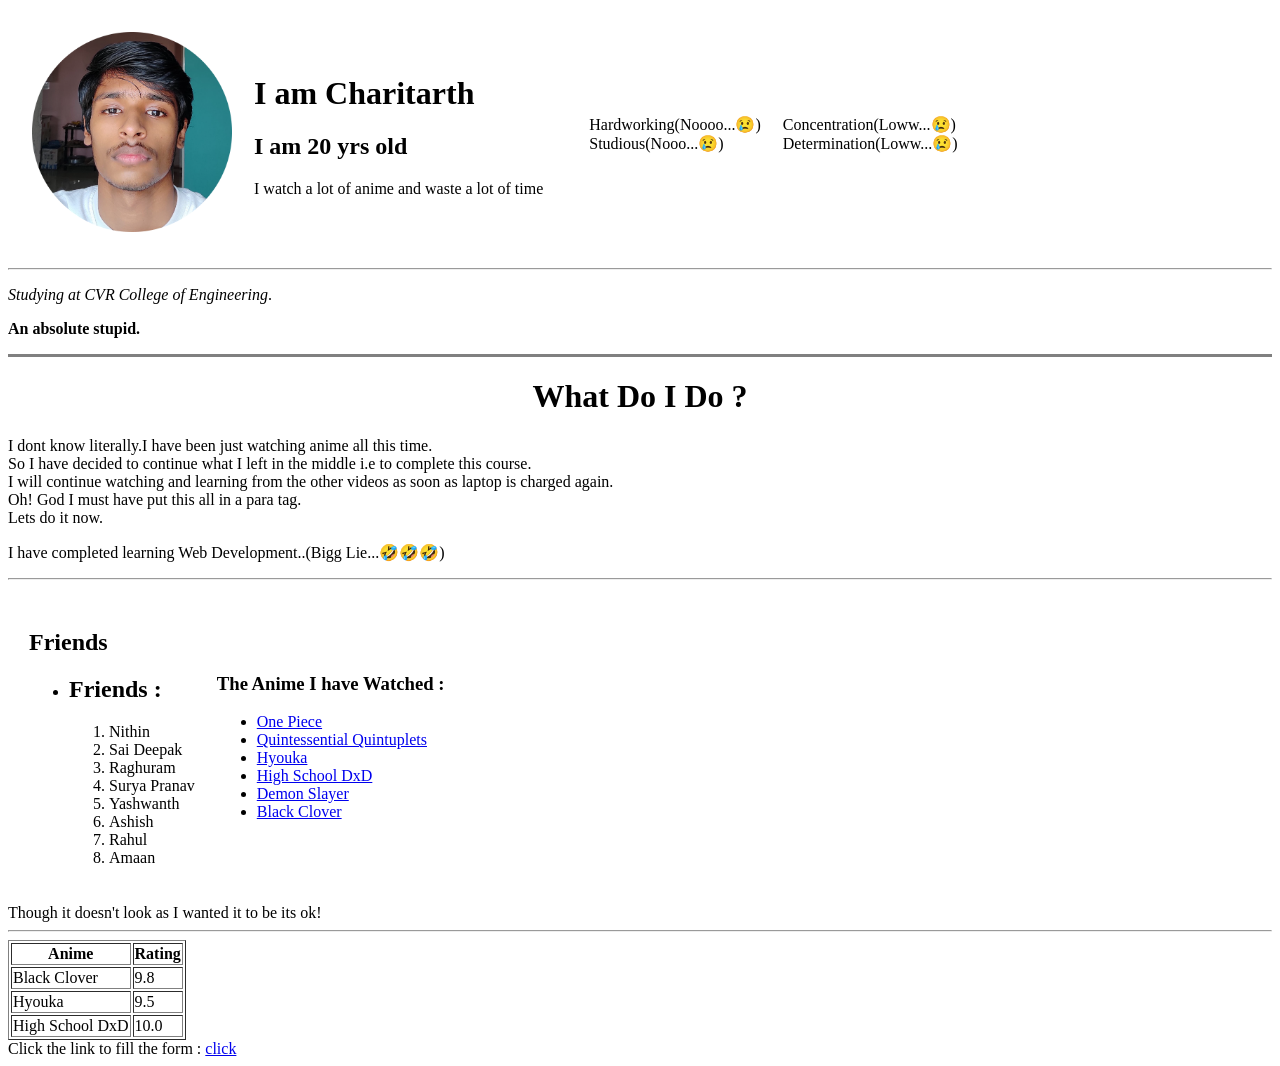
<file: index.html>
<!DOCTYPE html>
<html>

<head>
  <meta charset="utf-8">
  <title>Charitarth's 1st page</title>
</head>

<body>
<table>
  <tr>
    <td>
      <table cellspacing="20">
        <tr>
          <td><img src="charitarth_26_03_22_best.png" alt="Charitarth profile picture" height="200" width="200"></td>
          <td><h1>I am Charitarth</h1>
          <h2>I am 20 yrs old</h2>
          <p>I watch a lot of anime and waste a lot of time</p></td>
        </tr>
      </table>
    </td>
    <td>
      <table cellspacing="20">
          <tr>
            <td>Hardworking(Noooo...😢)<br>Studious(Nooo...😢)</td>
            <td>Concentration(Loww...😢)<br>Determination(Loww...😢)</td>
          </tr>
        </table>
      </td>
    </tr>
  </table>
  <hr>
  <p>
    <em>Studying at CVR College of Engineering</em>.
  </p>
  <p>
    <strong>An absolute stupid.</strong>
    <hr size="3" noshade>
  </p>
  <h1 align ="center">What Do I Do ?</h1>
<p>
  I dont know literally.I have been just watching anime all this time.<br>
  So I have decided to continue what I left in the middle i.e to complete this course.<br>
  I will continue watching and learning from the other videos as soon as laptop is charged again.<br>
  Oh! God I must have put this all in a para tag.<br>
  Lets do it now.
</p>
<p>I have completed learning Web Development..(Bigg Lie...🤣🤣🤣)</p>
<hr>
<table cellspacing="20">
  <tr>
    <td>
      <h2>Friends</h2>
      <ul>
        <li><h2>Friends :</h2>
        <ol>
          <li>Nithin</li>
          <li>Sai Deepak</li>
          <li>Raghuram</li>
          <li>Surya Pranav</li>
          <li>Yashwanth</li>
          <li>Ashish</li>
          <li>Rahul</li>
          <li>Amaan</li>
        </ol>
        </li>
      </ul>

    </td>

    <td>
      <h3>The Anime I have Watched : </h3>
      <ul>
        <li><a href="https://animixplay.to/v1/one-piece/ep1013">One Piece</a></li>
        <li><a href="https://animixplay.to/v1/gotoubun-no-hanayome/ep12">Quintessential Quintuplets</a></li>
        <li><a href="https://animixplay.to/v1/hyouka/ep22">Hyouka</a></li>
        <li><a href="https://animixplay.to/v1/high-school-dxd/ep12">High School DxD</a></li>
        <li><a href="https://animixplay.to/v1/kimetsu-no-yaiba/ep26">Demon Slayer</a></li>
        <li><a href="https://animixplay.to/v1/black-clover-tv/ep170">Black Clover</a></li>
      </ul>
    </td>
  </tr>
</table>
Though it doesn't look as I wanted it to be its ok!
<hr>
<table border="1">
  <thead>
  <tr>
    <th>Anime</th>
    <th>Rating</th>
  </tr>
  </thead>
  <tbody>
    <tr>
      <td>Black Clover</td>
      <td>9.8</td>
    </tr>
    <tr>
      <td>Hyouka</td>
      <td>9.5</td>
    </tr>
    <tr>
      <td>High School DxD</td>
      <td>10.0</td>
    </tr>
  </tbody>
  <tfoot>

  </tfoot>

</table>
Click the link to fill the form : <a href="1st page_contact_me.html">click</a>
</body>

</html>
</file>
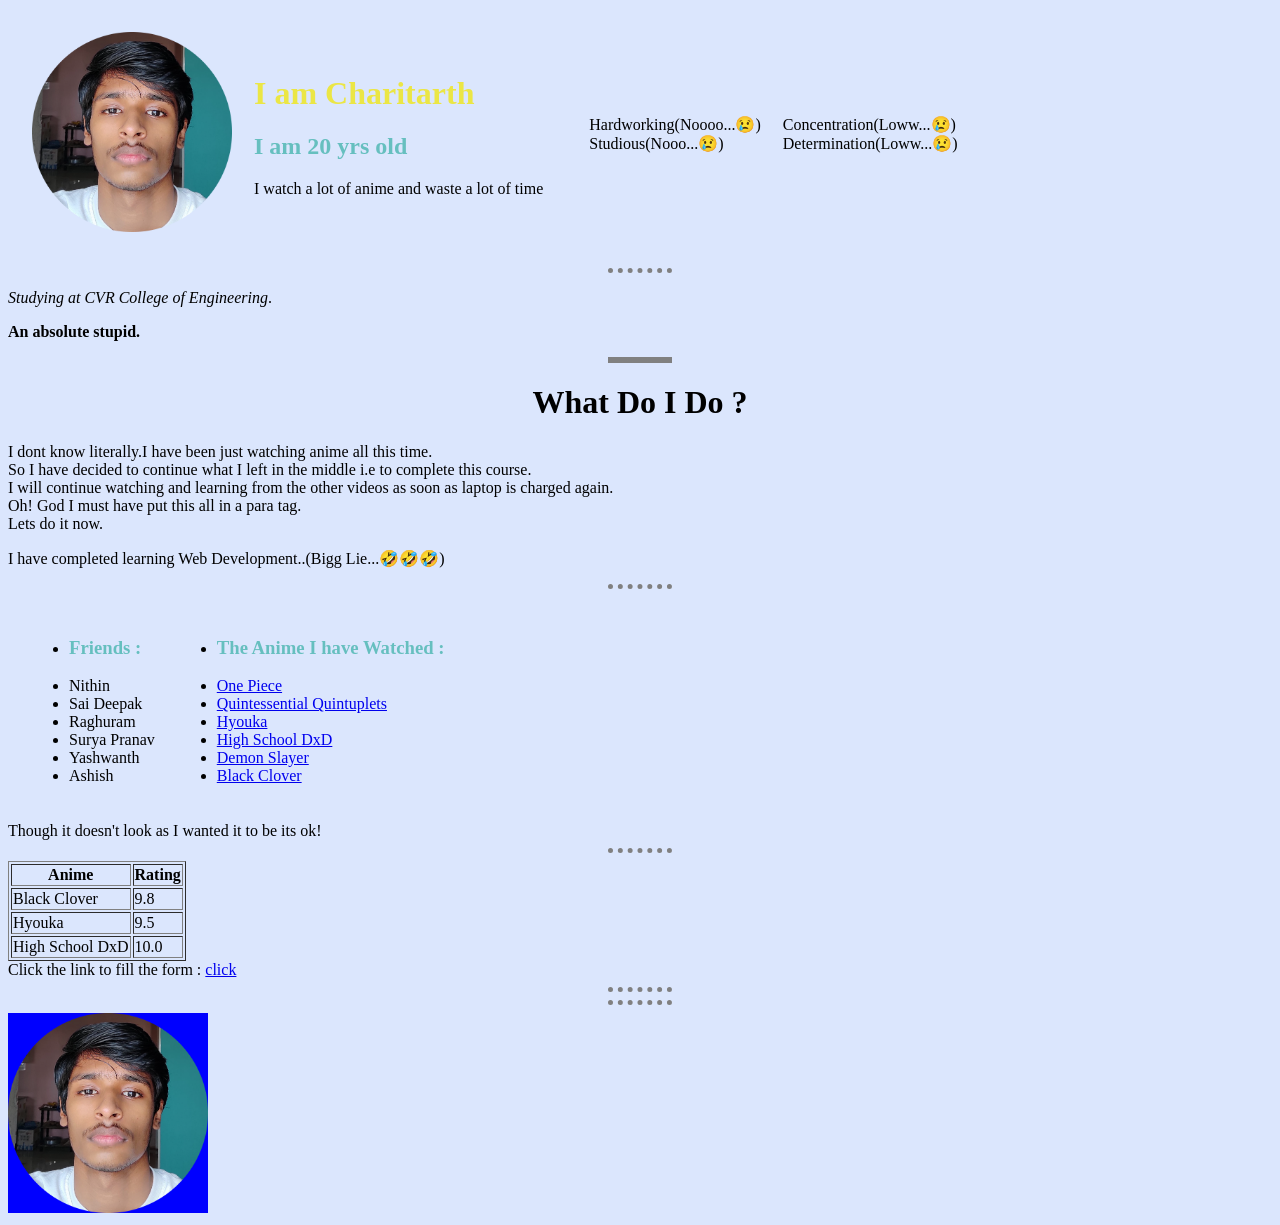
<file: 1st page.html>
<!DOCTYPE html>
<html>

<head>
  <meta charset="utf-8">
  <title>Charitarth's 1st page</title>
  <link rel="stylesheet" href="css/1st page_styles.css">
</head>

<body>
<table>
  <tr>
    <td>
      <table cellspacing="20">
        <tr>
          <td><img class="A" src="charitarth_26_03_22_best.png" alt="Charitarth profile picture" height="200" width="200"></td>
          <td><h1 id="heading">I am Charitarth</h1>
          <h2>I am 20 yrs old</h2>
          <p>I watch a lot of anime and waste a lot of time</p></td>
        </tr>
      </table>
    </td>
    <td>
      <table cellspacing="20">
          <tr>
            <td>Hardworking(Noooo...😢)<br>Studious(Nooo...😢)</td>
            <td>Concentration(Loww...😢)<br>Determination(Loww...😢)</td>
          </tr>
        </table>
      </td>
    </tr>
  </table>
  <hr>
  <p>
    <em>Studying at CVR College of Engineering</em>.
  </p>
  <p>
    <strong>An absolute stupid.</strong>
    <hr size="3" noshade>
  </p>
  <h1 align ="center">What Do I Do ?</h1>
  <p>
  I dont know literally.I have been just watching anime all this time.<br>
  So I have decided to continue what I left in the middle i.e to complete this course.<br>
  I will continue watching and learning from the other videos as soon as laptop is charged again.<br>
  Oh! God I must have put this all in a para tag.<br>
  Lets do it now.
</p>
<p>I have completed learning Web Development..(Bigg Lie...🤣🤣🤣)</p>
<hr>
<table cellspacing="20">
  <tr>
    <td>
      <ul>
        <li><h3>Friends :</h3>  </li>
          <li>Nithin</li>
          <li>Sai Deepak</li>
          <li>Raghuram</li>
          <li>Surya Pranav</li>
          <li>Yashwanth</li>
          <li>Ashish</li>
      </ul>

    </td>

    <td>
      <ul>
      <li><h3>The Anime I have Watched : </h3></li>
        <li><a href="https://animixplay.to/v1/one-piece/ep1013">One Piece</a></li>
        <li><a href="https://animixplay.to/v1/gotoubun-no-hanayome/ep12">Quintessential Quintuplets</a></li>
        <li><a href="https://animixplay.to/v1/hyouka/ep22">Hyouka</a></li>
        <li><a href="https://animixplay.to/v1/high-school-dxd/ep12">High School DxD</a></li>
        <li><a href="https://animixplay.to/v1/kimetsu-no-yaiba/ep26">Demon Slayer</a></li>
        <li><a href="https://animixplay.to/v1/black-clover-tv/ep170">Black Clover</a></li>
      </ul>
    </td>
  </tr>
</table>
Though it doesn't look as I wanted it to be its ok!
<hr>
<table border="1">
  <thead>
  <tr>
    <th>Anime</th>
    <th>Rating</th>
  </tr>
  </thead>
  <tbody>
    <tr>
      <td>Black Clover</td>
      <td>9.8</td>
    </tr>
    <tr>
      <td>Hyouka</td>
      <td>9.5</td>
    </tr>
    <tr>
      <td>High School DxD</td>
      <td>10.0</td>
    </tr>
  </tbody>
  <tfoot>

  </tfoot>

</table>
Click the link to fill the form : <a href="1st page_contact_me.html">click</a><hr><hr>
<img class="B" src="charitarth_26_03_22_best.png" alt="Charitarth profile picture" height="200" width="200">
</body>

</html>
</file>
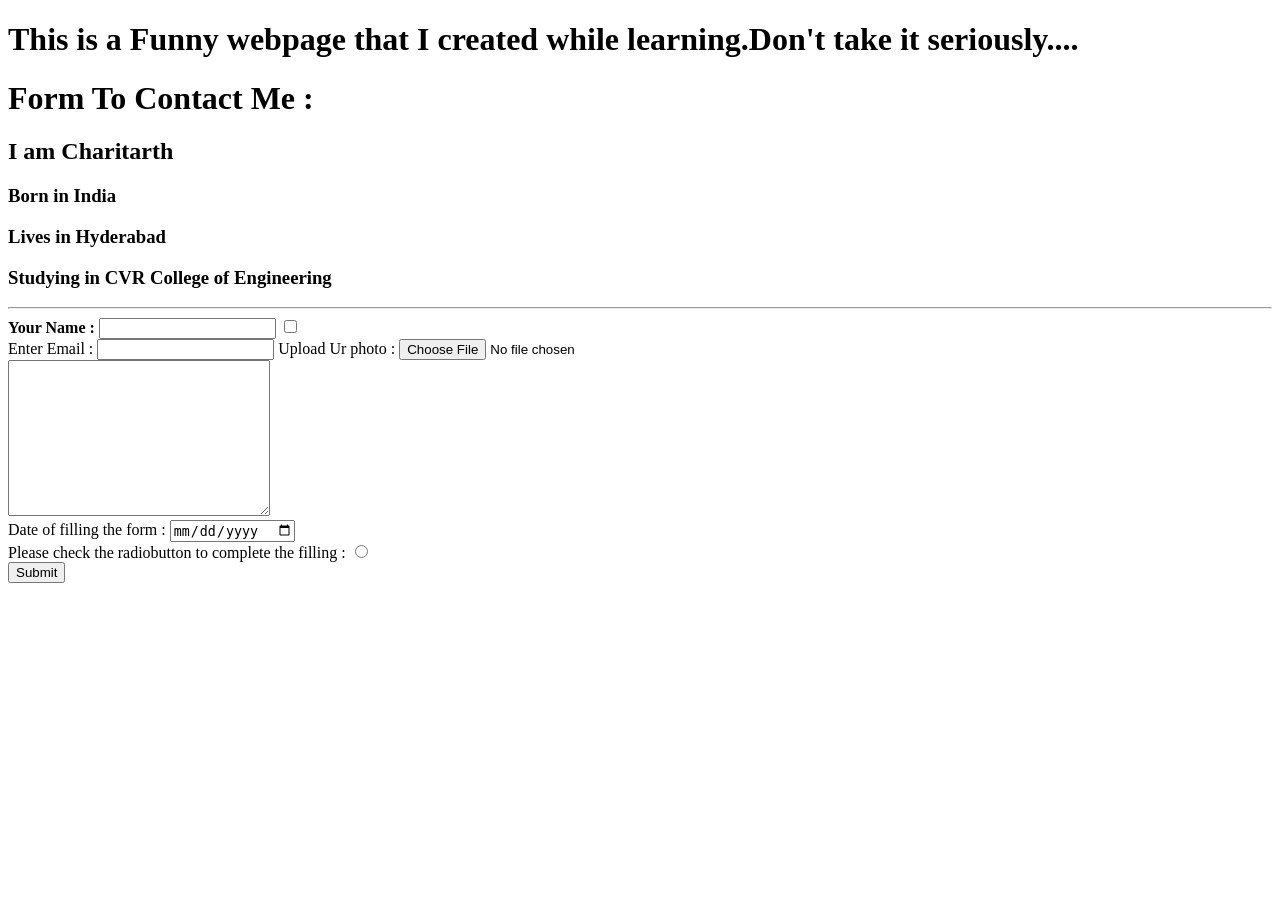
<file: 1st page_contact_me.html>
<!DOCTYPE html>
<html lang="en" dir="ltr">
  <head>
    <meta charset="utf-8">
    <title>Contact Me</title>
  </head>
  <body>
    <h1>This is a Funny webpage that I created while learning.Don't take it seriously....</h1>
    <h1>Form To Contact Me : </h1>
    <h2>I am Charitarth</h2>
    <h3>Born in India</h3>
    <h3>Lives in Hyderabad</h3>
    <h3>Studying in CVR College of Engineering</h3><hr>
    <form action="mailto:hpcharit@gmail.com" method="post" enctype="text/plain">
      <label for=""><b>Your Name : </b></label>
      <input type="text" name="" value="">
      <!-- <input type="color" name="" value=""><br>
      <label for="">Do you want to know me </label> -->
      <input type="checkbox" name="" value=""><br>
      <label for="">Enter Email : </label>
      <input type="email" name="" value="">
      <label for="">Upload Ur photo : </label>
      <input type="file" name="" value=""><br>
      <textarea name="name" rows="10" cols="30"></textarea><br>
      <label for="">Date of filling the form : </label>
      <input type="date" name="" value=""><br>
      <label for="">Please check the radiobutton to complete the filling :</label>
      <input type="radio" name="" value=""><br>
      <!-- <label for="">Select age : </label>
      <input type="range" name="" value=""> -->
      <input type="submit" name="Submit"><br>
    </form>
  </body>
</html>
</file>
<file: css/1st page_styles.css>
body{
  background-color: #DBE6FD;
}
hr{
  border-style: none;
  border-top-style: dotted;
  border-color: grey;
  border-width:5px;
  width: 5%;
}
h2,h3{
  color: #66bfbf;
}
h1:hover{
  color:#FF5677;
}
/* ..........................class Selectors....................... */
/* classes are not unique.U can have same class for multiple elements */
/* we can have more than 1 class to a particular element */
.A:hover{
  background-color: red;
}
.B{
  background-color: blue;
}
/* ..........................ID Selectors....................... */
/* ids are uniqued that is u cannot have same id for multiple elements */
/* we cannot have more than 1 id to a particular element */
#heading
{
  color:#EBE645;
}
</file>
